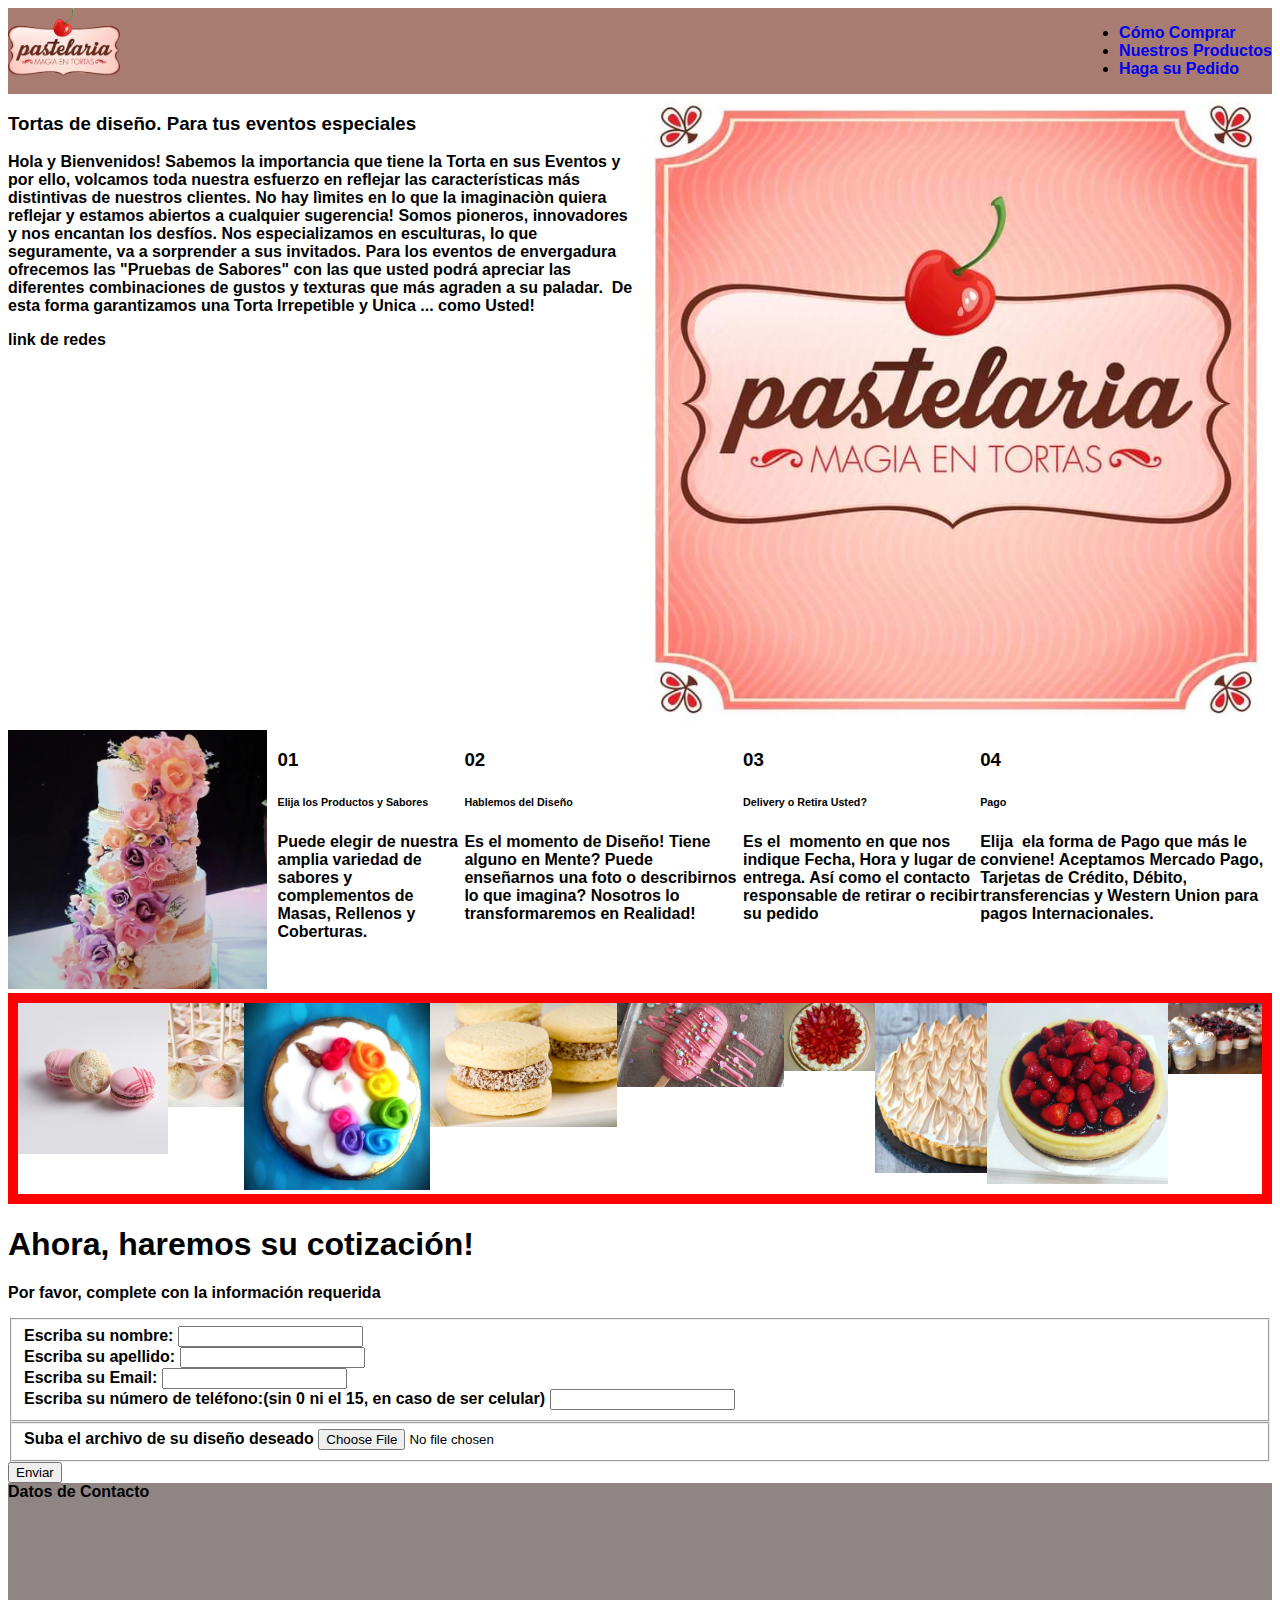
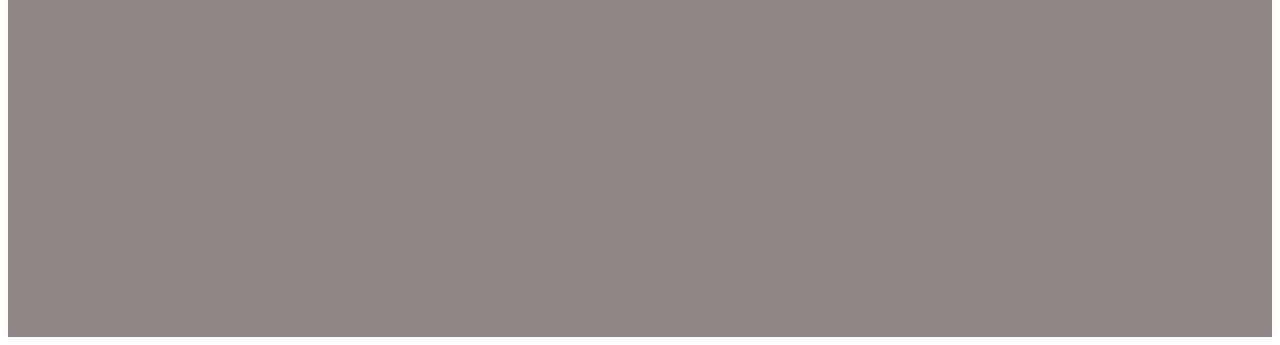
<file: index.html>
<!DOCTYPE html>
<html lang="es">
<!--Profesor, le comento que este TPO fue realizado integramente por mí, sin la colaboración de ninguno de mis compañeros de grupo. A pesar de haber armado dicho grupo y haber compartido nuestros contactos con lo otros miembros, ninguno ha dado señales de vida. Espero contemple el hecho de no haber podido realizar más de manera solitaria. Gracias -->
<head>
	<meta charset="UTF-8">
	<meta name="viewport" content="width=device-width, initial-scale=1.0">
	<title>PastelAria Magia En Tortas</title>
	<link rel="stylesheet" type="text/css" href="css\style.css">
</head>
<body>
	<header>
		<div>
			<a href="pastelaria.html">
				<img src="img\logo.png" class="logo-png">
			</a>
		</div>
		<!-- Aquí va el menú de navegación -->
		<nav>
			<div>
				<ul>
				<li><a href="como-comprar.html">Cómo Comprar</a></li>
				<li><a href="nuestros-productos.html">Nuestros Productos</a></li>
				<li><a href="haga-su-pedido.html">Haga su Pedido</a></li>
				</ul>	
			</div>
		</nav>
	</header>
		
		<!-- Presentación y Redes Sociales -->
		<section class="presentacion-main">
			<article class="presentacion">
				<div class="texto-presentacion">
					<h3>Tortas de diseño. Para tus eventos especiales</h3>
					<p>Hola y Bienvenidos!
					Sabemos la importancia que tiene la Torta en sus Eventos y por ello, volcamos toda nuestra esfuerzo en reflejar las características más distintivas de nuestros clientes.
					No hay lìmites en lo que la imaginaciòn quiera reflejar y estamos abiertos a cualquier sugerencia!
					Somos pioneros, innovadores  y nos encantan los desfíos.
					Nos especializamos en esculturas, lo que seguramente, va a sorprender a sus invitados.
					Para los eventos de envergadura ofrecemos las "Pruebas de Sabores" con las que usted podrá apreciar las diferentes combinaciones de gustos y texturas que más agraden a su paladar. 
					De esta forma garantizamos una Torta Irrepetible y Unica ... como Usted!
					</p>
					<div class="link-redes">link de redes</div>
				</div> 
				<div class="logo-completo">
					<img src="img\logo-completo.jpg">
				</div>	
			</article>
		</section>		
			
		<!-- cómo comprar -->
		<section class="como-comprar">
			<div class="como-comprar-img">
				<img src="img\boda.jpg" class="boda">
			</div>
			<div class="pasos">	
				<div class="paso" id="1">
				<h3>01</h3>
					<div>
					<h6>Elija los Productos y Sabores</h6>
					<p>Puede elegir de nuestra amplia variedad de sabores y complementos de Masas, Rellenos y Coberturas.
					</p>
					</div>
				</div>
				<div class="paso" id="2">
					<h3>02</h3>
					<div>
						<h6>Hablemos del Diseño</h6>
						<p>Es el momento de Diseño!
						Tiene alguno en Mente? Puede enseñarnos una foto o describirnos lo que imagina? Nosotros lo transformaremos en Realidad!
						</p>
					</div>
				</div>
				<div class="paso" id="3">
				<h3>03</h3>
					<div>
					<h6>Delivery o Retira Usted?</h6>
					<p>Es el  momento en que nos indique Fecha, Hora y lugar de entrega. Así como el contacto responsable de retirar o recibir su pedido
					</p>
					</div>
				</div>
				<div class="paso" id="4">
				<h3>04</h3>
					<div>
					<h6>Pago</h6>
					<p>Elija  ela forma de Pago que más le conviene!
					Aceptamos Mercado Pago, Tarjetas de Crédito, Débito, transferencias y Western Union para pagos Internacionales.</p>
					</div>
				</div>			
			</div>
		</section>	
		<!-- nuestros Productos -->
		<section>
			<div class="menu-general">
				<div class="menu"id="macarrones">
					<img src="img\macarrones.jpg">
				</div>
				<div class="menu" id="cakepops">
					<img src="img\cakepop.jpg">
				</div>
				<div class="menu" id="cookies">
					<img src="img\cookie.jpg">
				</div>
				<div class="menu" id="alfajores">
					<img src="img\alfajor.jpg">
				</div>
				<div class="menu" id="cakesicles">
					<img src="img\cakesicle.jpg">
				</div>
				<div class="menu" id="tartas1">
					<img src="img\tarta1.jpg">
				</div>
				<div class="menu" id="tartas2">
					<img src="img\tarta2.jpg">
				</div>
				<div class="menu" id="tartas3">
					<img src="img\tarta3.jpg">
				</div>
				<div class="menu" id="shots">
					<img src="img\shots.jpeg">
				</div>
				<div class="menu" id="masas"></div>
				<div class="menu" id="Rellenos"></div>
				<div class="menu" id="complementos"></div>
			</div>
		</section>
		<!-- haga su pedido -->
		<section>
		<div>
			<div class="orden-de-trabajo">
				<h1>Ahora, haremos su cotización!</h1>
				<p>Por favor, complete con la información requerida</p>
					<form method="post" action="https://register.PastelAria.com.ar">
						<fieldset>
       						 <label for="nombre">Escriba su nombre: </label>
       						 <input id="nombre" name="nombre" type="text" required />
       						 <br>
       						 <label for="apellido">Escriba su apellido:</label>
       						 <input id="apellido" name="apellido" type="text" required />
        					 <br>
        					 <label for="email">Escriba su Email: </label>
        					 <input id="email" name="email" type="email" required />
       						 <br>
       						 <label for="numero-de-contacto">Escriba su número de teléfono:(sin 0 ni el 15, en caso de ser celular)</label>
       						 <input id="numero-de-contacto" name="numero-de-contacto" type="number" pattern="[0-9]{7,}" required />
     					</fieldset>
      					
      					<fieldset>
        					<label for="foto-diseño">Suba el archivo de su diseño deseado </label>
        					<input id="foto-diseño" type="file" name="file" />

        				</fieldset>	
        				<input type="submit" value="Enviar" />
        			</form>

			
			</div>
		</div>
		</section>

	<footer>Datos de Contacto
		<div>
			<iframe src="https://www.google.com/maps/embed?pb=!1m18!1m12!1m3!1d1675.5704744605912!2d-68.85675487347959!3d-32.86798996560526!2m3!1f0!2f0!3f0!3m2!1i1024!2i768!4f13.1!3m3!1m2!1s0x967e08f6861dd11d%3A0xa203079d067ae9d9!2sTabanera%202955%2C%20Mendoza!5e0!3m2!1ses!2sar!4v1684548507323!5m2!1ses!2sar" width="600" height="450" style="border:0;" allowfullscreen="" loading="lazy" referrerpolicy="no-referrer-when-downgrade">
				
			</iframe>
		</div>
	</footer>
</body>
</html>
</file>
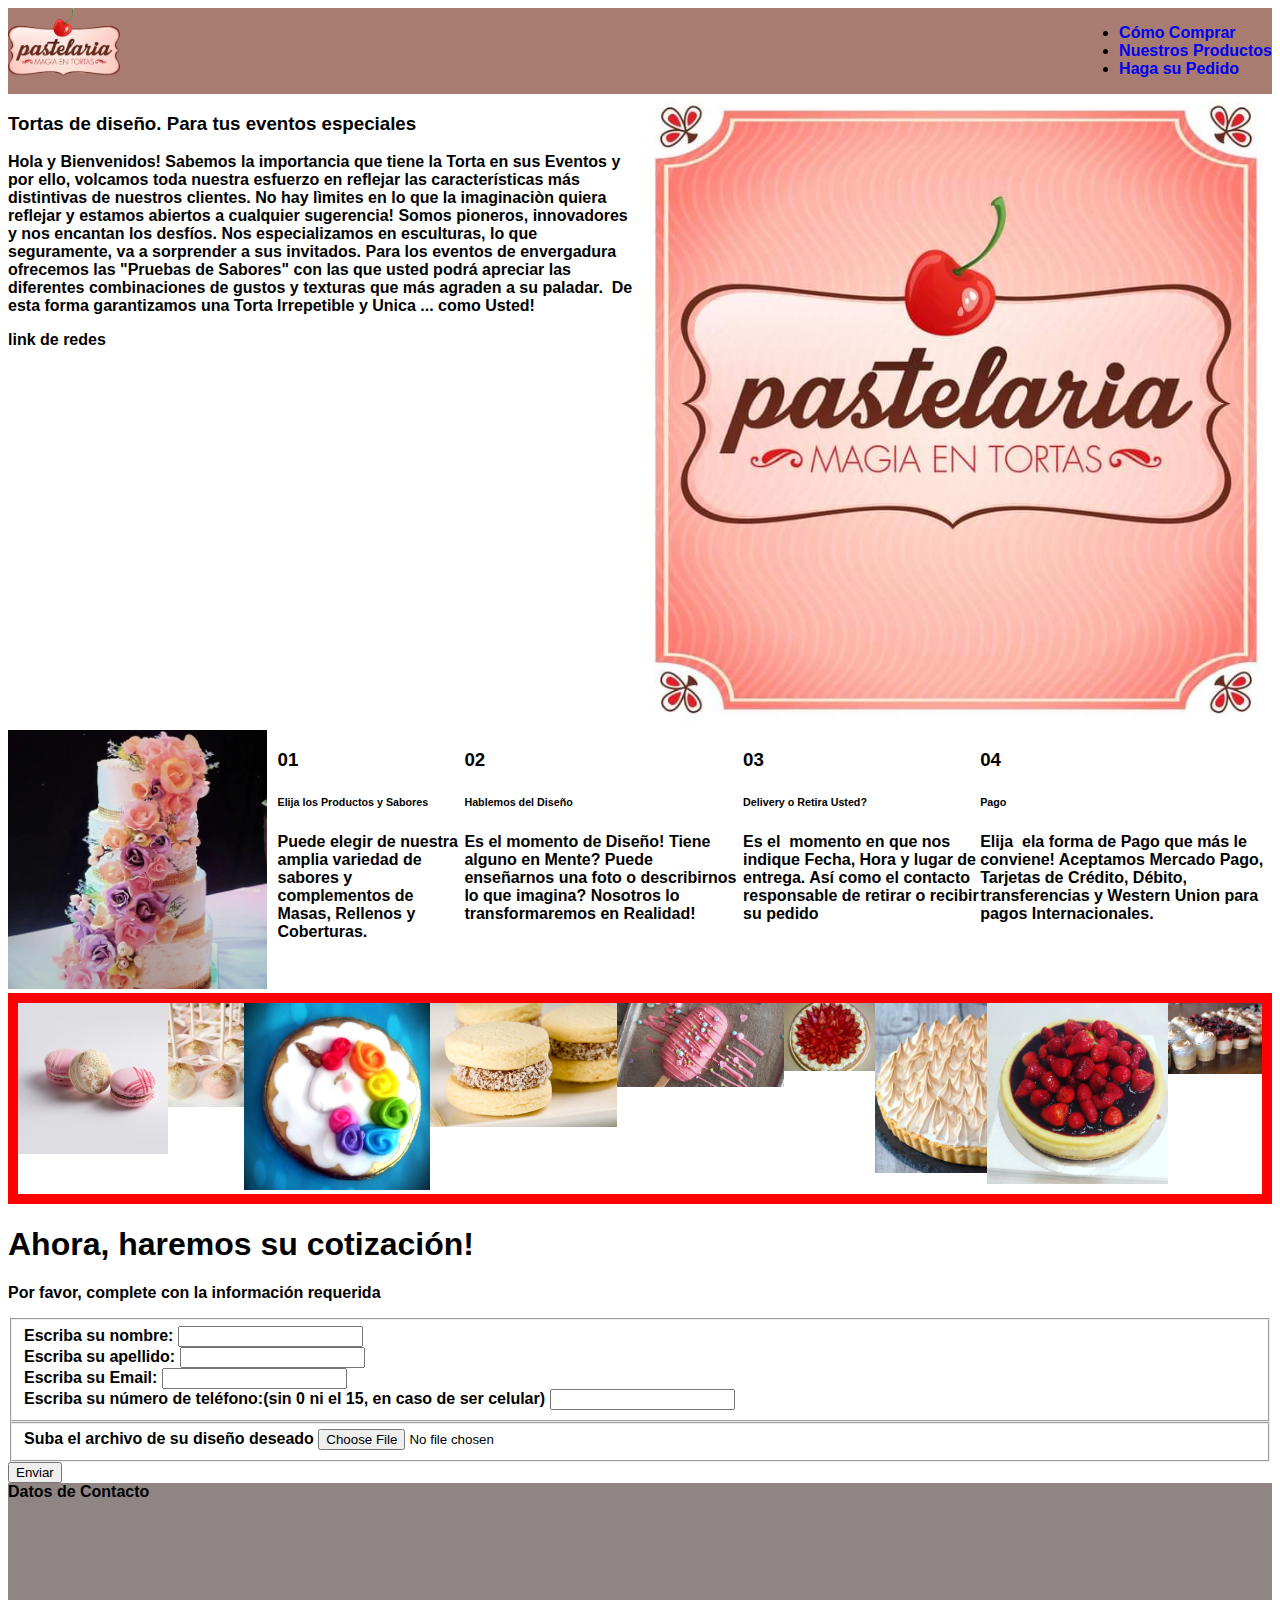
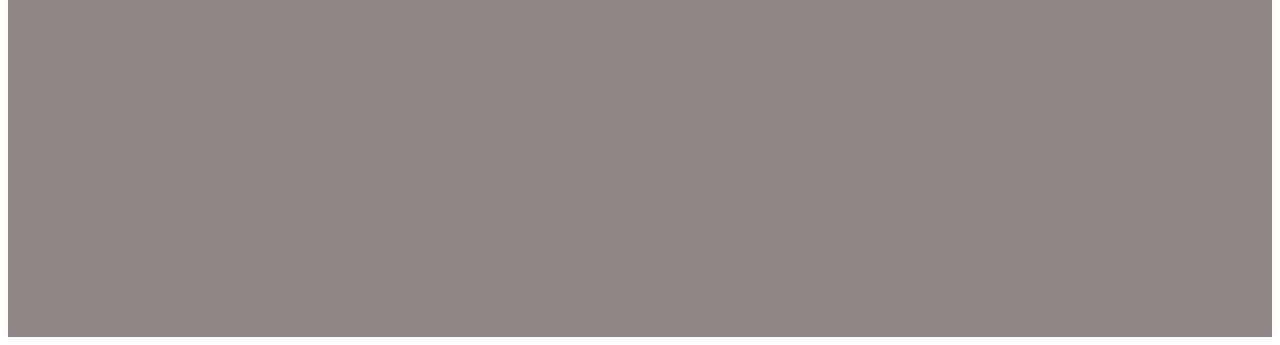
<file: pastelaria.html>
<!DOCTYPE html>
<html lang="es">
<!--Profesor, le comento que este TPO fue realizado integramente por mí, sin la colaboración de ninguno de mis compañeros de grupo. A pesar de haber armado dicho grupo y haber compartido nuestros contactos con lo otros miembros, ninguno ha dado señales de vida. Espero contemple el hecho de no haber podido realizar más de manera solitaria. Gracias -->
<head>
	<meta charset="UTF-8">
	<meta name="viewport" content="width=device-width, initial-scale=1.0">
	<title>PastelAria Magia En Tortas</title>
	<link rel="stylesheet" type="text/css" href="css\style.css">
</head>
<body>
	<header>
		<div>
			<a href="pastelaria.html">
				<img src="img\logo.png" class="logo-png">
			</a>
		</div>
		<!-- Aquí va el menú de navegación -->
		<nav>
			<div>
				<ul>
				<li><a href="como-comprar.html">Cómo Comprar</a></li>
				<li><a href="nuestros-productos.html">Nuestros Productos</a></li>
				<li><a href="haga-su-pedido.html">Haga su Pedido</a></li>
				</ul>	
			</div>
		</nav>
	</header>
		
		<!-- Presentación y Redes Sociales -->
		<section class="presentacion-main">
			<article class="presentacion">
				<div class="texto-presentacion">
					<h3>Tortas de diseño. Para tus eventos especiales</h3>
					<p>Hola y Bienvenidos!
					Sabemos la importancia que tiene la Torta en sus Eventos y por ello, volcamos toda nuestra esfuerzo en reflejar las características más distintivas de nuestros clientes.
					No hay lìmites en lo que la imaginaciòn quiera reflejar y estamos abiertos a cualquier sugerencia!
					Somos pioneros, innovadores  y nos encantan los desfíos.
					Nos especializamos en esculturas, lo que seguramente, va a sorprender a sus invitados.
					Para los eventos de envergadura ofrecemos las "Pruebas de Sabores" con las que usted podrá apreciar las diferentes combinaciones de gustos y texturas que más agraden a su paladar. 
					De esta forma garantizamos una Torta Irrepetible y Unica ... como Usted!
					</p>
					<div class="link-redes">link de redes</div>
				</div> 
				<div class="logo-completo">
					<img src="img\logo-completo.jpg">
				</div>	
			</article>
		</section>		
			
		<!-- cómo comprar -->
		<section class="como-comprar">
			<div class="como-comprar-img">
				<img src="img\boda.jpg" class="boda">
			</div>
			<div class="pasos">	
				<div class="paso" id="1">
				<h3>01</h3>
					<div>
					<h6>Elija los Productos y Sabores</h6>
					<p>Puede elegir de nuestra amplia variedad de sabores y complementos de Masas, Rellenos y Coberturas.
					</p>
					</div>
				</div>
				<div class="paso" id="2">
					<h3>02</h3>
					<div>
						<h6>Hablemos del Diseño</h6>
						<p>Es el momento de Diseño!
						Tiene alguno en Mente? Puede enseñarnos una foto o describirnos lo que imagina? Nosotros lo transformaremos en Realidad!
						</p>
					</div>
				</div>
				<div class="paso" id="3">
				<h3>03</h3>
					<div>
					<h6>Delivery o Retira Usted?</h6>
					<p>Es el  momento en que nos indique Fecha, Hora y lugar de entrega. Así como el contacto responsable de retirar o recibir su pedido
					</p>
					</div>
				</div>
				<div class="paso" id="4">
				<h3>04</h3>
					<div>
					<h6>Pago</h6>
					<p>Elija  ela forma de Pago que más le conviene!
					Aceptamos Mercado Pago, Tarjetas de Crédito, Débito, transferencias y Western Union para pagos Internacionales.</p>
					</div>
				</div>			
			</div>
		</section>	
		<!-- nuestros Productos -->
		<section>
			<div class="menu-general">
				<div class="menu"id="macarrones">
					<img src="img\macarrones.jpg">
				</div>
				<div class="menu" id="cakepops">
					<img src="img\cakepop.jpg">
				</div>
				<div class="menu" id="cookies">
					<img src="img\cookie.jpg">
				</div>
				<div class="menu" id="alfajores">
					<img src="img\alfajor.jpg">
				</div>
				<div class="menu" id="cakesicles">
					<img src="img\cakesicle.jpg">
				</div>
				<div class="menu" id="tartas1">
					<img src="img\tarta1.jpg">
				</div>
				<div class="menu" id="tartas2">
					<img src="img\tarta2.jpg">
				</div>
				<div class="menu" id="tartas3">
					<img src="img\tarta3.jpg">
				</div>
				<div class="menu" id="shots">
					<img src="img\shots.jpeg">
				</div>
				<div class="menu" id="masas"></div>
				<div class="menu" id="Rellenos"></div>
				<div class="menu" id="complementos"></div>
			</div>
		</section>
		<!-- haga su pedido -->
		<section>
		<div>
			<div class="orden-de-trabajo">
				<h1>Ahora, haremos su cotización!</h1>
				<p>Por favor, complete con la información requerida</p>
					<form method="post" action="https://register.PastelAria.com.ar">
						<fieldset>
       						 <label for="nombre">Escriba su nombre: </label>
       						 <input id="nombre" name="nombre" type="text" required />
       						 <br>
       						 <label for="apellido">Escriba su apellido:</label>
       						 <input id="apellido" name="apellido" type="text" required />
        					 <br>
        					 <label for="email">Escriba su Email: </label>
        					 <input id="email" name="email" type="email" required />
       						 <br>
       						 <label for="numero-de-contacto">Escriba su número de teléfono:(sin 0 ni el 15, en caso de ser celular)</label>
       						 <input id="numero-de-contacto" name="numero-de-contacto" type="number" pattern="[0-9]{7,}" required />
     					</fieldset>
      					
      					<fieldset>
        					<label for="foto-diseño">Suba el archivo de su diseño deseado </label>
        					<input id="foto-diseño" type="file" name="file" />

        				</fieldset>	
        				<input type="submit" value="Enviar" />
        			</form>

			
			</div>
		</div>
		</section>

	<footer>Datos de Contacto
		<div>
			<iframe src="https://www.google.com/maps/embed?pb=!1m18!1m12!1m3!1d1675.5704744605912!2d-68.85675487347959!3d-32.86798996560526!2m3!1f0!2f0!3f0!3m2!1i1024!2i768!4f13.1!3m3!1m2!1s0x967e08f6861dd11d%3A0xa203079d067ae9d9!2sTabanera%202955%2C%20Mendoza!5e0!3m2!1ses!2sar!4v1684548507323!5m2!1ses!2sar" width="600" height="450" style="border:0;" allowfullscreen="" loading="lazy" referrerpolicy="no-referrer-when-downgrade">
				
			</iframe>
		</div>
	</footer>
</body>
</html>
</file>
